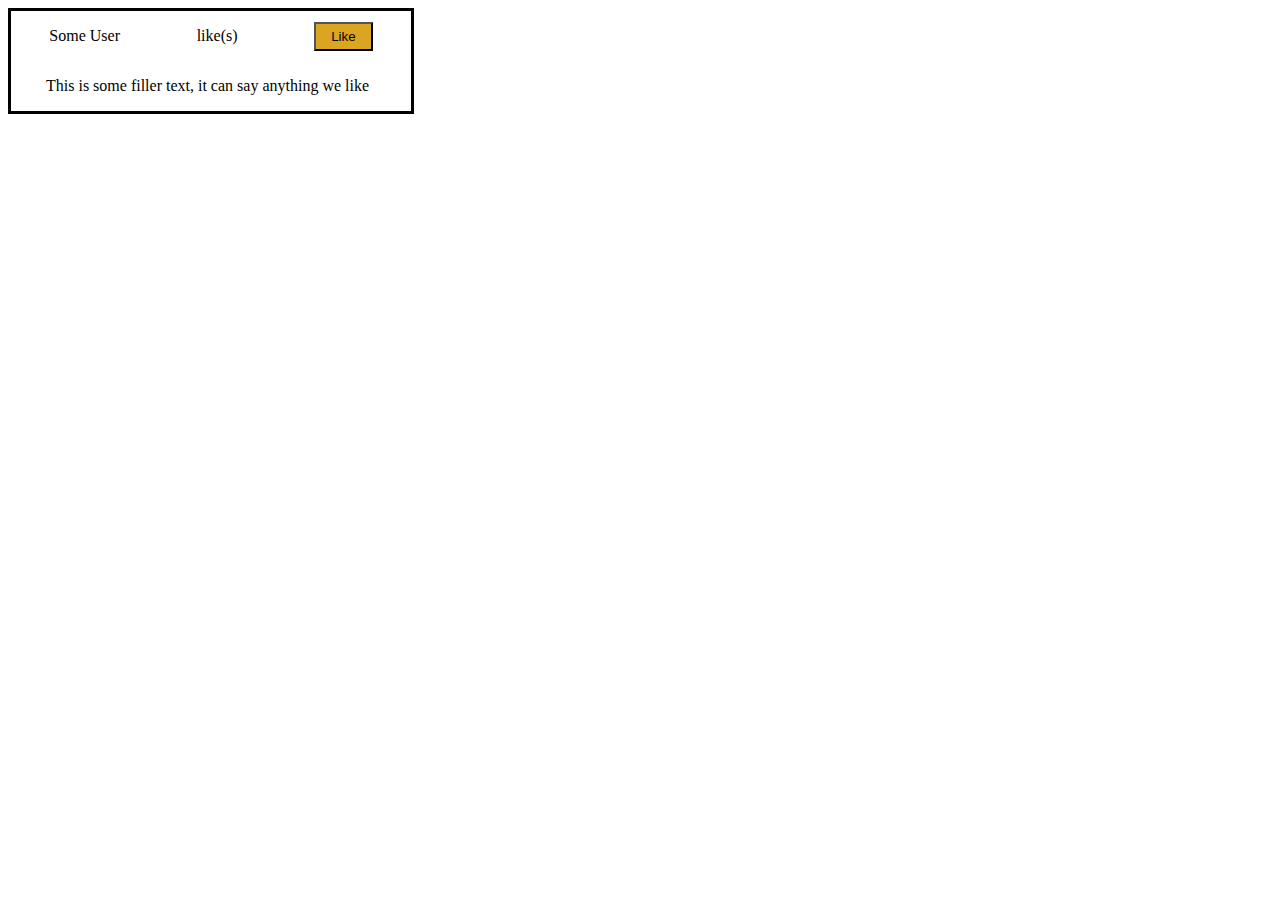
<file: Part I/index.html>
<!DOCTYPE html>
<html lang="en">
<head>
    <meta charset="UTF-8">
    <meta http-equiv="X-UA-Compatible" content="IE=edge">
    <meta name="viewport" content="width=device-width, initial-scale=1.0">
    <title>Likes</title>
    <link rel="stylesheet" href="./style.css">
    <script src="./script.js" defer></script>
</head>
<body>
    <div id="container">
        <div class="Some_User_Row1">
            <p >Some User</p>
            <p id="likecount"> like(s)</p>
            <button id="Like" onclick="add1()">Like</button>
        </div>
        <p id="Some_User_Row2">This is some filler text, it can say anything we like</p>
    </div>
</body>
</html>
</file>
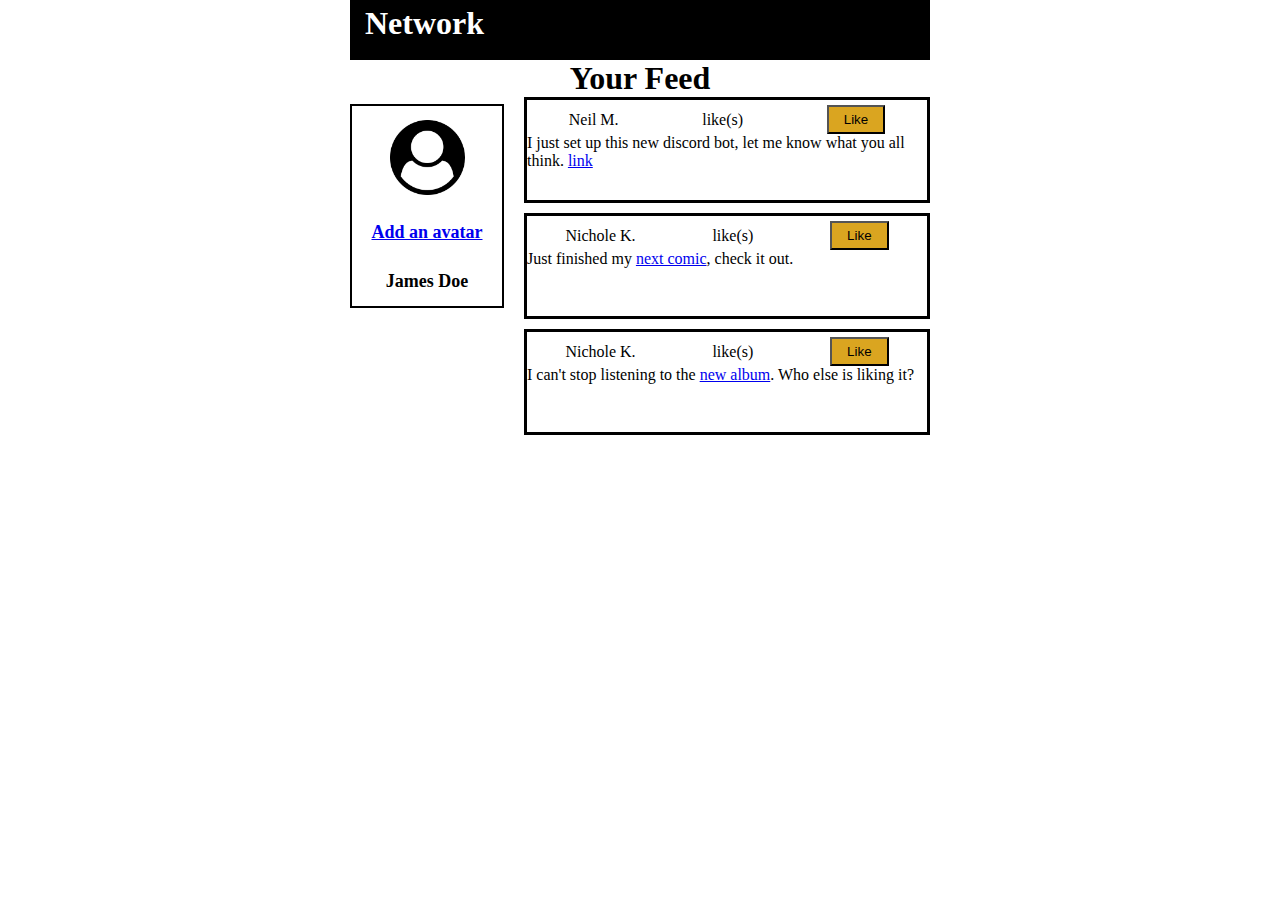
<file: Part II/index.html>
<!DOCTYPE html>
<html lang="en">
<head>
    <meta charset="UTF-8">
    <meta http-equiv="X-UA-Compatible" content="IE=edge">
    <meta name="viewport" content="width=device-width, initial-scale=1.0">
    <title>Like Part II</title>
    <link rel="stylesheet" href="style.css">
    <script src="./script.js" defer></script>
</head>
<body>
    <div id="nav">
        <h1 id="Network">Network</h1>
    </div>
    <h2>Your Feed</h2>
    <div class="container">
        <div class="row">
            <div class="col-2">
                <div class="James_Doe_Box">
                    <img src=".//image/user-circle.png" alt="Avatar User Icon" class="avatar_icon">
                    <a href="#" class="add_an_avatar">Add an avatar</a>
                    <p class="James Doe">James Doe</p>
                </div>
            </div> 
            <div class="col">
                <div class="Neil_M">
                    <div class="Neil_M_Row1">
                        <p >Neil M.</p>
                        <p><span id="likecount"></span> like(s)</p>
                        <button class="Like" onclick="adding(this)">Like</button>
                    </div>
                    <p id="Neil_M_Row2">I just set up this new discord bot, let me know what you all think. <a href="#">link</a>
                    </p>  
                </div>
                <div class="Nichole_K">
                    <div class="Nichole_K_Row1">
                        <p >Nichole K.</p>
                        <p><span id="likecount2"></span> like(s)</p>
                        <button class="Like" onclick="add1()">Like</button>
                    </div>
                    <p id="Nichole_K_Row2">Just finished my <a href="#">next comic</a>, check it out.
                    </p>  
                </div>
                <div class="Jim_R">
                    <div class="Jim_R_Row1">
                        <p >Nichole K.</p>
                        <p> <span id="likecount3"></span> like(s)</p>
                        <button class="Like" onclick="addsomething(this)">Like</button>
                    </div>
                    <p id="Jim_R_Row2">I can't stop listening to the <a href="#">new album</a>. Who else is liking it?
                    </p>  
                </div>
            </div>
        </div>
    </div>
</body>
</html>
</file>
<file: Part I/style.css>
#container{
    height: 100px;
    width: 400px;
    border: 3px solid black;
}
.Some_User_Row1{
    display: flex;
    align-items: center;
    justify-content: space-around;
}
#Like{
    border-radius: 0px;
    padding: 5px 15px;
    background-color: goldenrod;
}
#Some_User_Row2{
margin-left: 35px;
}
</file>
<file: Part II/style.css>
*{margin: 0 auto;
    }
    #nav{
        background-color: black;
        color: white;
        font-family:'Sans Serif';
        font-style: normal;
        height: 50px;
        width: 550px;
        padding: 5px 15px
    }
    .row{
        display: flex;
        align-items: center;
        justify-content: center;
    }
    .col, .col-2{
        flex: 1.5;
        
    }
    h2{display: flex;
        justify-content: center;
        font-size: xx-large;
    }
    .container{
        display: flex;
    }
    .James_Doe_Box{
        height: 200px;
        width: 150px;
        border: 2px black solid;
        display:flex;
        flex-direction: column;
        justify-content: space-around;
        font-weight:bold;
        font-size: large;
        margin-right: 20px;
        margin-block-end: 120px;
    }
    .avatar_icon{
        height: 75px;
    }
    .Neil_M{
        height: 100px;
        width: 400px;
        border: 3px solid black;
        margin-bottom: 10px;
    }
    .Neil_M_Row1{
        display: flex;
        align-items: center;
        justify-content: space-around;
        margin-top: 5px;
    }
    #Like{
        border-radius: 0px;
        padding: 5px 15px;
        background-color: goldenrod;
    }
    .Neil_M_Row2{
        margin-top: 5px;
    }
    .Nichole_K{
        height: 100px;
        width: 400px;
        border: 3px solid black;
        margin-bottom: 10px;
    }
    .Nichole_K_Row1{
        display: flex;
        align-items: center;
        justify-content: space-around;
        margin-top: 5px;
    }
    .Like{
        border-radius: 0px;
        padding: 5px 15px;
        background-color: goldenrod;
    }
    .Nichole_K_Row2{
        margin-top: 5px;
    }
    .Jim_R{
        height: 100px;
        width: 400px;
        border: 3px solid black;
    }
    .Jim_R_Row1{
        display: flex;
        align-items: center;
        justify-content: space-around;
        margin-top: 5px;
    }
    #Like{
        border-radius: 0px;
        padding: 5px 15px;
        background-color: goldenrod;
    }
    .Jim_R_Row2{
        margin-top: 5px;
    }
</file>
